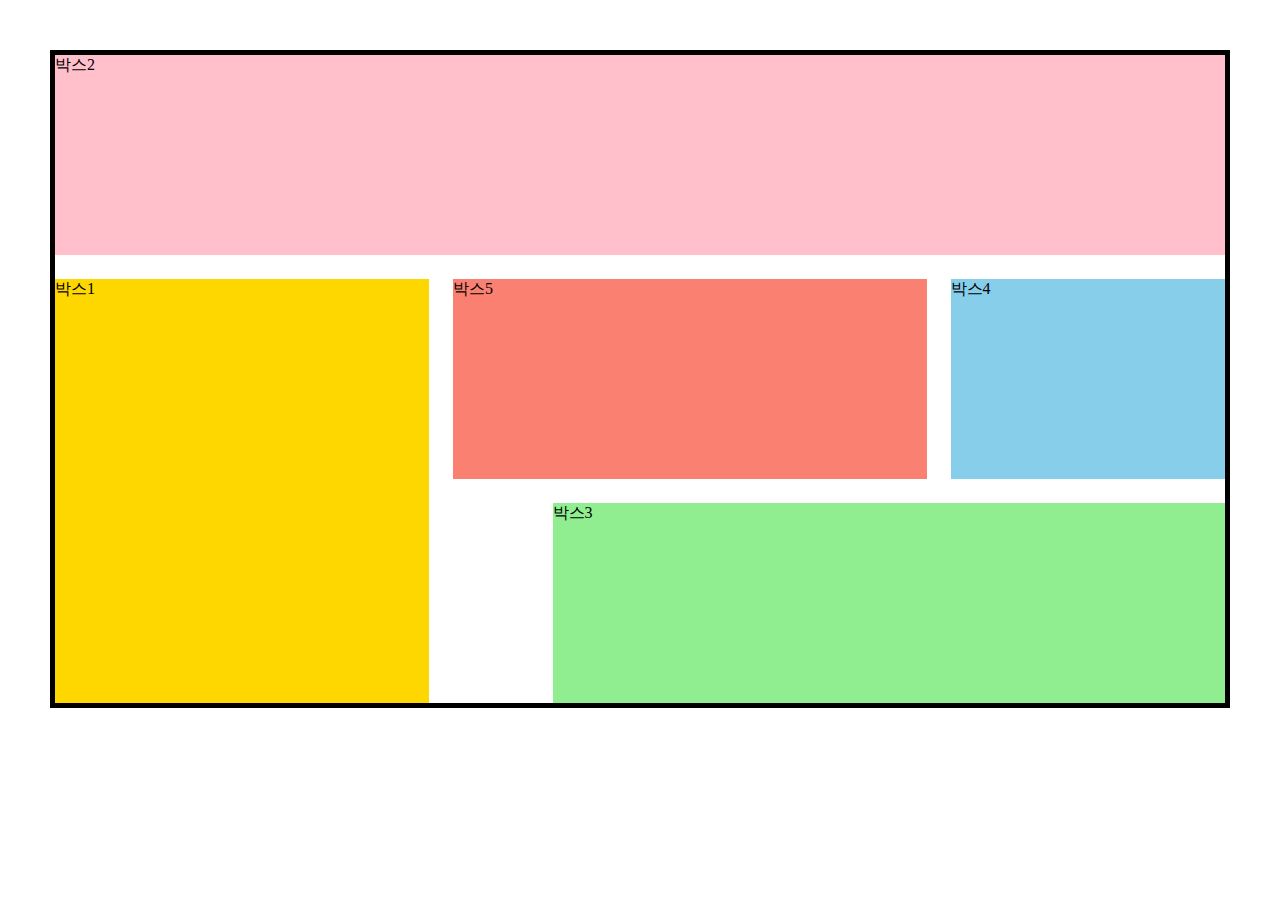
<file: grid-layout.html>
<!DOCTYPE html>
<html lang="ko-KR">
<head>
  <meta charset="UTF-8" />
  <meta http-equiv="X-UA-Compatible" content="IE=edge" />
  <meta name="viewport" content="width=device-width, initial-scale=1.0" />
  <title>Grid를 활용한 반응형 레이아웃</title>
  <link rel="stylesheet" href="./styles/grid-layout.css" />
</head>
<body>
  <div class="container">
    <div class="group1">박스1</div>
    <div class="group2">박스2</div>
    <div class="group3">박스3</div>
    <div class="group4">박스4</div>
    <div class="group5">박스5</div>
  </div>
</body>
</html>
</file>
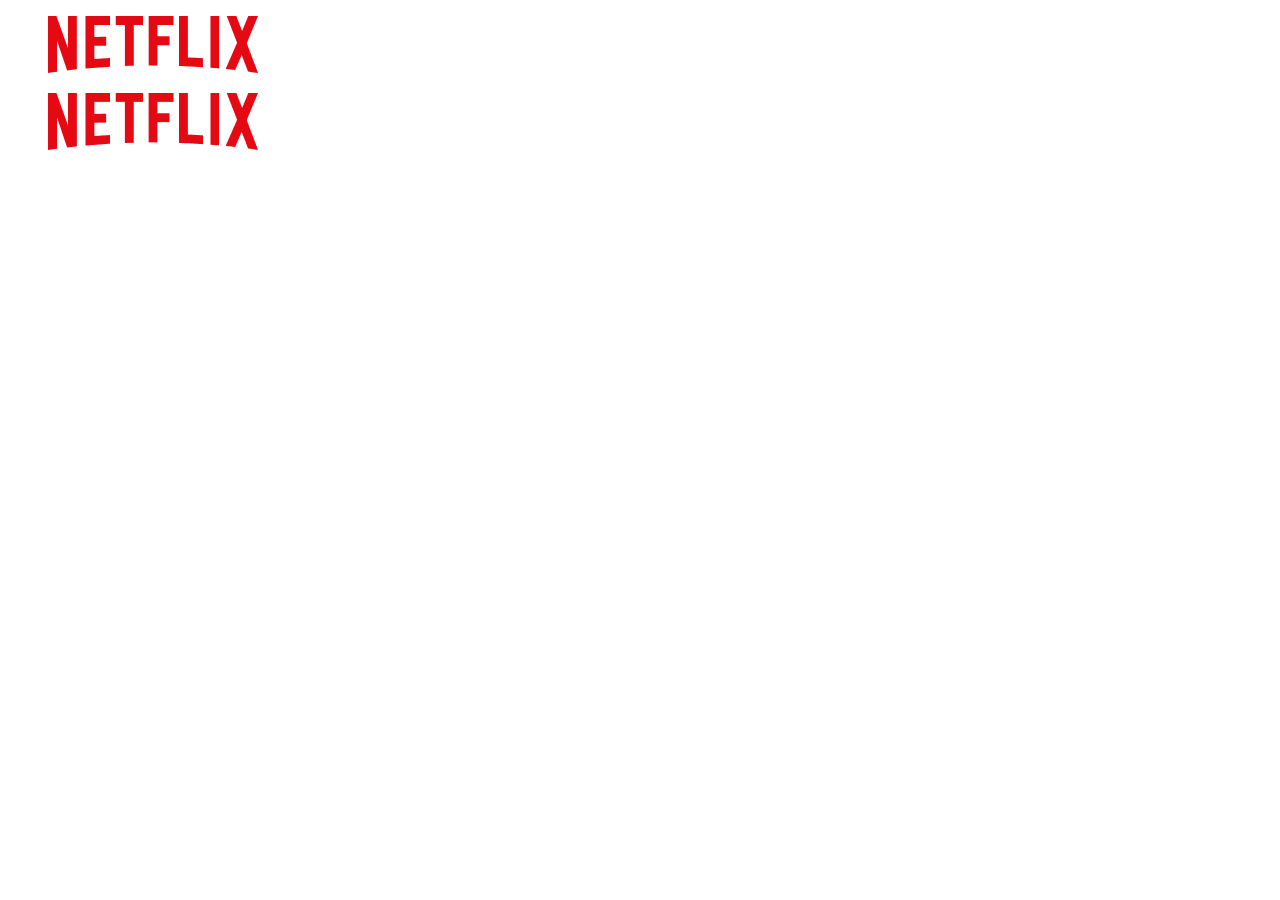
<file: picture.html>
<!DOCTYPE html>
<html lang="ko-KR">
  <head>
    <meta charset="UTF-8" />
    <meta http-equiv="X-UA-Compatible" content="IE=edge" />
    <meta name="viewport" content="width=device-width, initial-scale=1.0" />
    <title>Picture 요소</title>
    <link rel="stylesheet" href="./styles/picture.css" />
  </head>
  <body>
    <figure class="svg1">
      <svg
        aria-label="Netflix"
        width="210"
        height="57"
        viewBox="0 0 210 57"
        fill="none"
        xmlns="http://www.w3.org/2000/svg"
      >
        <path
          d="M198.768 27.1332L210 57C206.689 56.5245 203.38 55.9297 200.009 55.3954L193.682 38.8904L187.18 54.0313C183.988 53.497 180.853 53.3172 177.661 52.9022L189.072 26.777L178.725 0H188.304L194.097 14.961L200.306 0H210L198.768 27.1332ZM171.158 0H162.467V51.775C165.305 51.953 168.261 52.0706 171.158 52.4268V0ZM154.958 51.1801C147.036 50.6459 139.113 50.1722 131.015 49.9923V0H139.881V41.5617C144.967 41.681 150.051 42.096 154.958 42.3328V51.1801ZM121.554 20.2466V29.1527H109.436V49.3993H100.685V0H125.516V8.90608H109.436V20.2466H121.554ZM85.7857 8.90608V49.8748C82.8296 49.8748 79.8151 49.8748 76.9175 49.9923V8.90608H67.7533V0H95.0085V8.90608H85.7857ZM58.1758 29.6264C54.2746 29.6264 49.6623 29.6264 46.3516 29.8063V43.047C51.5544 42.689 56.7572 42.2741 62.0185 42.096V50.6459L37.4835 52.6066V0H62.0185V8.90608H46.3516V20.8984C49.7811 20.8984 55.0424 20.7203 58.1758 20.7203V29.6264ZM9.04547 24.64V55.7516C5.85358 56.1096 3.01457 56.5245 0 57V0H8.45497L19.983 32.36V0H28.8512V53.3172C25.7178 53.8532 22.5259 54.0313 19.1549 54.505L9.04547 24.64Z"
          fill="#E50914"
        />
      </svg>
    </figure>

    <!-- <figure class="svg2">
      <img src="./assets/netflix.svg" alt="Netflix" />
    </figure> -->

    <figure>
      <picture>
        <source srcset="./assets/netflix.svg" type="image/svg" />
        <img
          class=""
          src="./assets/netflix.png"
          srcset="./assets/netflix@2x.png 2x, ./assets/netflix@3x.png 3x"
          alt="넷플릭스"
        />
      </picture>
    </figure>
  </body>
</html>
</file>
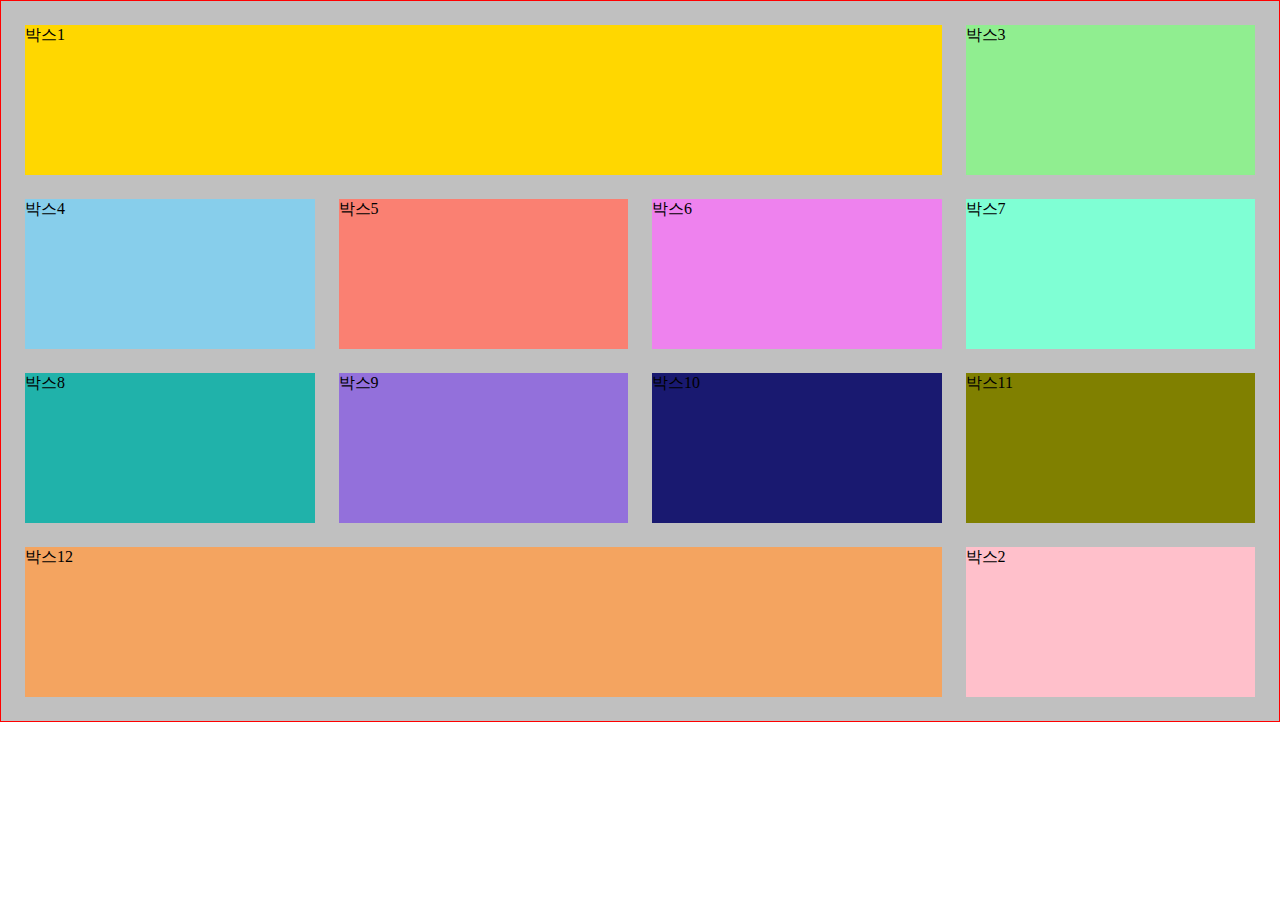
<file: rwd-layout.html>
<!DOCTYPE html>
<html lang="ko-KR">
<head>
  <meta charset="UTF-8" />
  <meta http-equiv="X-UA-Compatible" content="IE=edge" />
  <meta name="viewport" content="width=device-width, initial-scale=1.0" />
  <title>Document</title>
  <link rel="stylesheet" href="./styles/rwd-layout.css" />
</head>
<body>
  <div class="container">
    <div class="group1">
      <div class="box">박스1</div>
    </div>
    <div class="group2">
      <div class="box">박스2</div>
    </div>
    <div class="group3">
      <div class="box">박스3</div>
    </div>
    <div class="group4">
      <div class="box">박스4</div>
    </div>
    <div class="group5">
      <div class="box">박스5</div>
    </div>
    <div class="group6">
      <div class="box">박스6</div>
    </div>
    <div class="group7">
      <div class="box">박스7</div>
    </div>
    <div class="group8">
      <div class="box">박스8</div>
    </div>
    <div class="group9">
      <div class="box">박스9</div>
    </div>
    <div class="group10">
      <div class="box">박스10</div>
    </div>
    <div class="group11">
      <div class="box">박스11</div>
    </div>
    <div class="group12">
      <div class="box">박스12</div>
    </div>
  </div>
</body>
</html>
</file>
<file: styles/grid-layout.css>
* {
  box-sizing: border-box;
}

body {
  margin: 0;
}

.group1 {
  background: gold;
}
.group2 {
  background: pink;
}
.group3 {
  background: lightgreen;
}
.group4 {
  background: skyblue;
}
.group5 {
  background: salmon;
}

.group6 {
  background: violet;
}
.group7 {
  background: aquamarine;
}
.group8 {
  background: lightseagreen;
}
.group9 {
  background: MediumPurple;
}
.group10 {
  background: MidnightBlue;
}
.group11 {
  background: Olive;
}
.group12 {
  background: SandyBrown;
}

/* 공통 레이아웃 */
.container {
  border: 5px solid black;
  margin: 50px;
  display: grid;
  gap: 24px;
  grid-template-rows: repeat(3, 200px);
}

.group1 {
  grid-area: box1; 
}
.group2 {
  grid-area: box2; 
}
.group3 {
  grid-area: box3; 
}
.group4 {
  grid-area: box4; 
}
.group5 {
  grid-area: box5; 
}

/* 모바일 레이아웃 */
@media (max-width: 768px) {
  .container {
    grid-template-columns: repeat(2, 1fr);
    grid-template-areas: "box1 box2" "box1 box3" "box4 box5";    
  }
}

/* 데스크탑 레이아웃 */
@media (min-width: 769px) {
  .container {
    grid-template-columns: repeat(12, 1fr);   
    grid-template-areas: "box2 box2 box2 box2 box2 box2 box2 box2 box2 box2 box2 box2" 
    "box1 box1 box1 box1 box5 box5 box5 box5 box5 box4 box4 box4" 
    "box1 box1 box1 box1 . box3 box3 box3 box3 box3 box3 box3";  
  }
}
</file>
<file: styles/picture.css>
.svg1 path {
  transition: all 400ms;
}
.svg1 path:hover {
  fill: blue;
}
</file>
<file: styles/rwd-layout.css>
* {
  box-sizing: border-box;
}

body {
  margin: 0;
}

.group1 .box {
  background: gold;
}
.group2 .box {
  background: pink;
}
.group3 .box {
  background: lightgreen;
}
.group4 .box {
  background: skyblue;
}
.group5 .box {
  background: salmon;
}
.group6 .box {
  background: violet;
}
.group7 .box {
  background: aquamarine;
}
.group8 .box {
  background: lightseagreen;
}
.group9 .box {
  background: MediumPurple;
}
.group10 .box {
  background: MidnightBlue;
}
.group11 .box {
  background: Olive;
}
.group12 .box {
  background: SandyBrown;
}

/* 모든 디바이스 */
.container {
  background: silver;
  border: 1px solid red;
  display: flex;
  flex-flow: row wrap;
  padding: 12px;
}

div[class*="group"] {
  width: 100%;
  margin: 0;
}

.box {
  margin: 12px;
  height: 150px;
}

/* 768px 이상일 때 */
@media (min-width: 768px) {
  div[class*="group"] {
    width: 50%;
  }

  div.group1,
  div.group4 {
    width: 100%;
  }
}

/* 1280px 이상일 때 */
@media (min-width: 1280px) {
  div[class*="group"] {
    width: 25%;
  }

  div.group2 {
    order: 1;
  }

  div.group1,
  div.group12 {
    width: 75%;
  }
}
</file>
